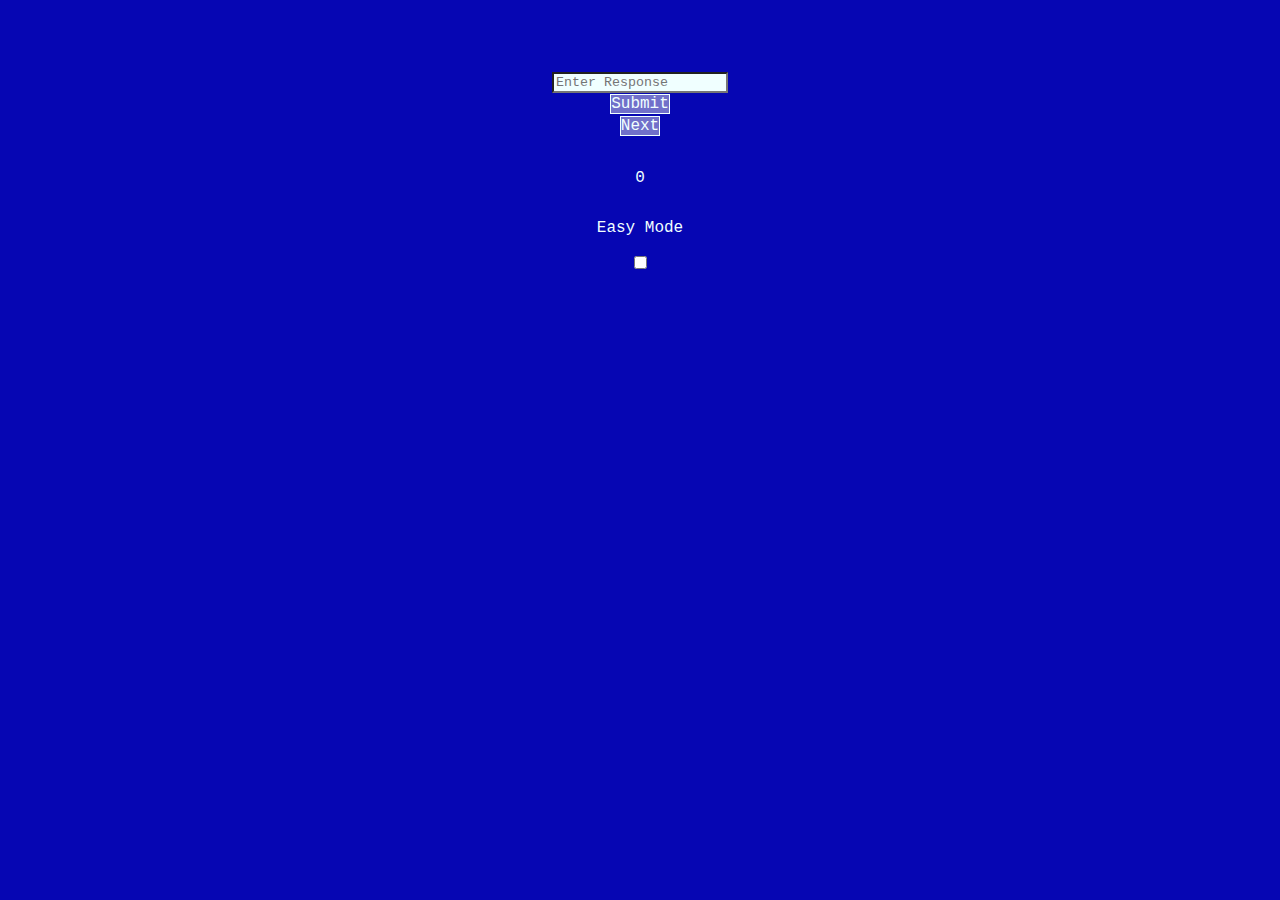
<file: views/random.html>
<!DOCTYPE html>
<html>

<head>
    <meta charset="utf-8" lang="en">
    <title>Gefahr - Random</title>
    <link rel="stylesheet" type="text/css" href="/styles/random.css" />
</head>

<body>
    <div class="container">
        <p id="round"></p>
        <p id="category"></p>
        <p id="value"></p>
        <div id="options">
            <p>Easy Mode</p>
            <input type="checkbox" id="easy-mode">
        </div>
        <p id="clue-text"></p>
        <input id="response" type="text" placeholder="Enter Response"></input>
        <button id="btn-submit">Submit</button>
        <button id="btn-next">Next</button>
        <div class="outer grid-item">
            <p id="answer-text"></p>
        </div>
        <p id="score">0</p>
    </div>
</body>

</html>

<script src="/scripts/helpers.js"></script>
<script src="/scripts/random.js"></script>
</file>
<file: styles/random.css>
*{
    font-family: 'Courier New', Courier, monospace;
    color: azure;
    background-color: rgb(6, 6, 179);
}

.body{
    font-family: 'Courier New', Courier, monospace;
    background-color: rgb(6, 6, 179);
}

.container{
    color: azure;
    display: grid;
    grid-template-columns: 1fr 1fr 1fr;
    grid-template-areas: "round category value"
                         ". clue ."
                         ". response ."
                         ". submit ."
                         ". next ."
                         ". answer ."
                         ". score ."
                         ". options .";
    background-color: rgb(6, 6, 179);
    justify-items: center;
}

.outer {
    opacity: 0;
    grid-area: answer;
  }

.correct{
    background-color: rgb(6, 199, 6);
}

.incorrect{
    background-color: rgb(199, 12, 6);
}

#btn-next{
    background-color: rgb(112, 112, 202);
    color: inherit;
    border: 1px solid;
    padding: 0;
    margin: 1px;
    font: inherit;
    cursor: pointer;
    outline: inherit;
}

#btn-submit{
    background-color: rgb(112, 112, 202);
    color: inherit;
    border: 1px solid;
    padding: 0;
    margin: 1px;
    font: inherit;
    cursor: pointer;
    outline: inherit;
}

#response{
    color: rgb(6, 6, 179);
    background-color: azure;
}

#answer-text{
    grid-area: "answer";
    transition: 200ms;
    color: azure;
}

#round{
    grid-area: round;
}

#category{
    grid-area: category;
}

#value{
    grid-area: value;
}

#clue-text{
    grid-area: clue;
}

#btn-submit{
    grid-area: submit;
}

#btn-next{
    grid-area: next;
}

#score{
    grid-area: score;
}

#answer-text{
    grid-area: answer;
}

#response{
    grid-area: response;
}

#easy-mode{
}

#options{
    display: grid;
    justify-items: center;
    grid-area: options;
}
</file>
